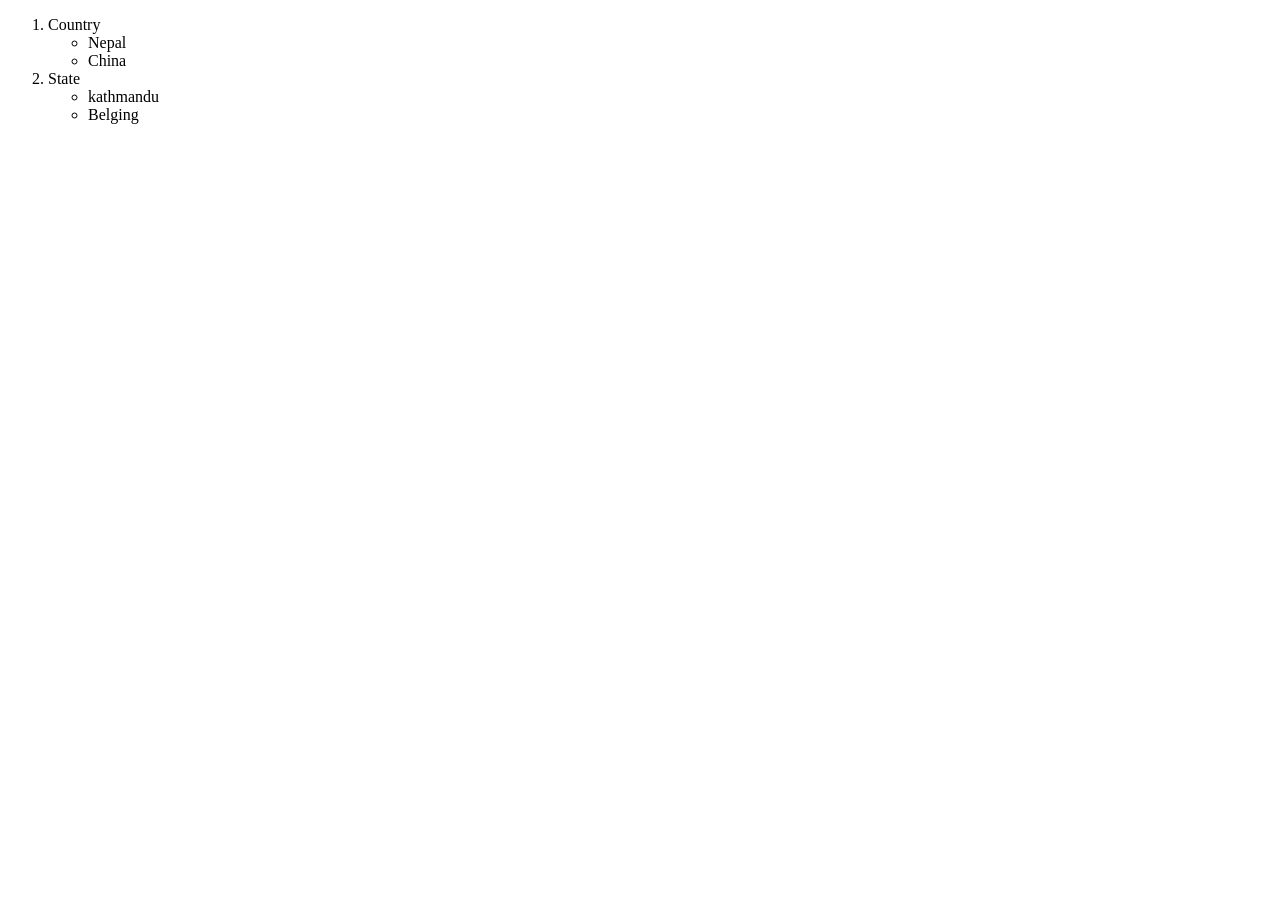
<file: htmlclass/index.html>
<!DOCTYPE html>
<html lang="en">
<head>
    <meta charset="UTF-8">
    <meta name="viewport" content="width=device-width, initial-scale=1.0">
    <title>List</title>
</head>
<body>
    <ol>
        <li>Country</li>
        <ul>
            <li>Nepal</li>
            <li>China</li>
        </ul>
        <li>State</li>
        <ul>
            <li>kathmandu</li>
            <li>Belging</li>
        </ul>
    </ol>
</body>
</file>
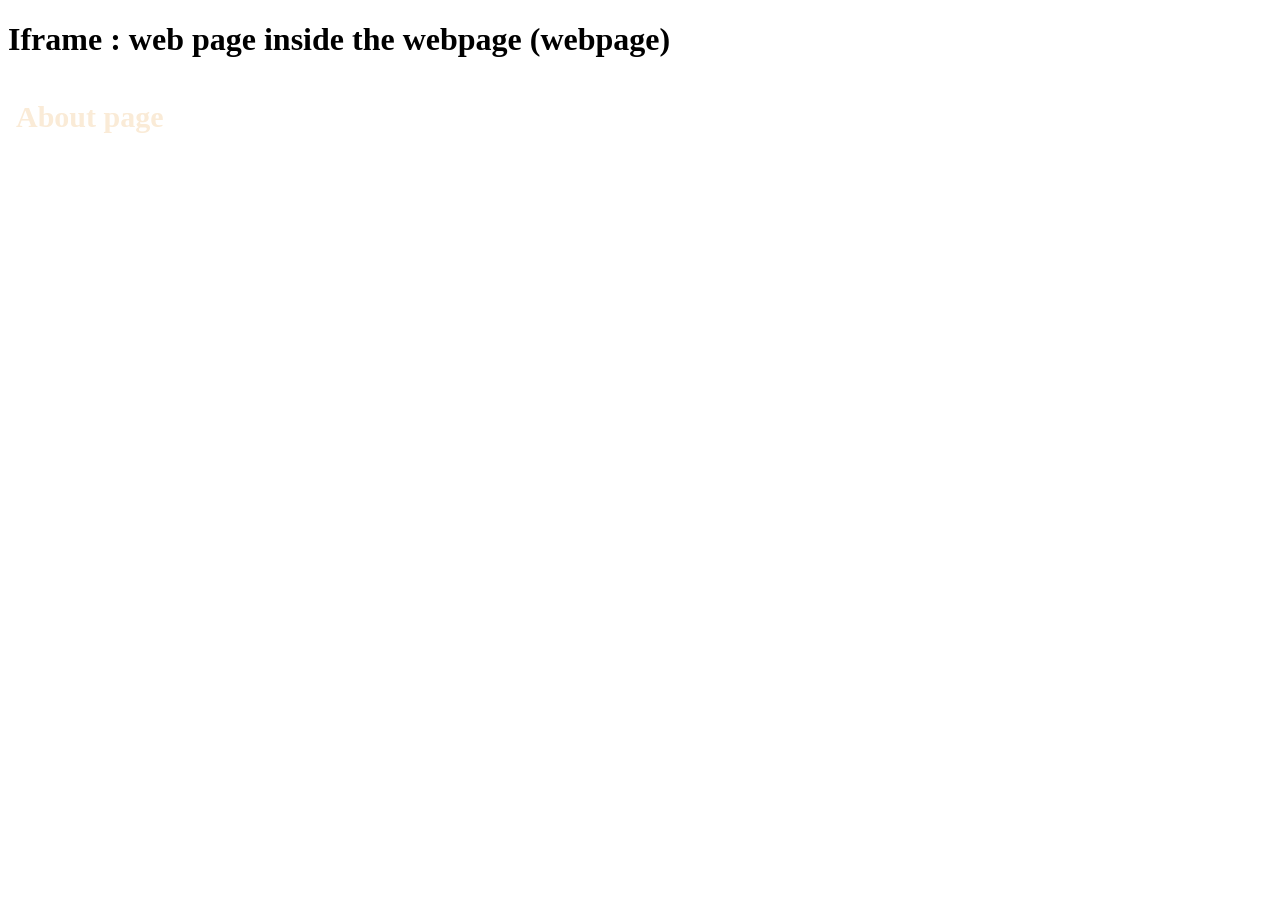
<file: day3/iframe-example.html>
<!DOCTYPE html>
<html lang="en">
<head>
    <meta charset="UTF-8">
    <meta name="viewport" content="width=device-width, initial-scale=1.0">
    <title>Document</title>
</head>
<body>
    <h1>Iframe : web page inside the webpage (webpage)</h1>
    <iframe src="./about.html" frameborder="0"
    height="500" width="500"></iframe>
    <iframe width="560" height="315" src="https://www.youtube.com/embed/vDliUg9gGdA?si=z3FKWLXW4qLYNrFO" title="YouTube video player" frameborder="0" allow="accelerometer; autoplay; clipboard-write; encrypted-media; gyroscope; picture-in-picture; web-share" referrerpolicy="strict-origin-when-cross-origin" allowfullscreen></iframe>
</body>
</html>
</file>
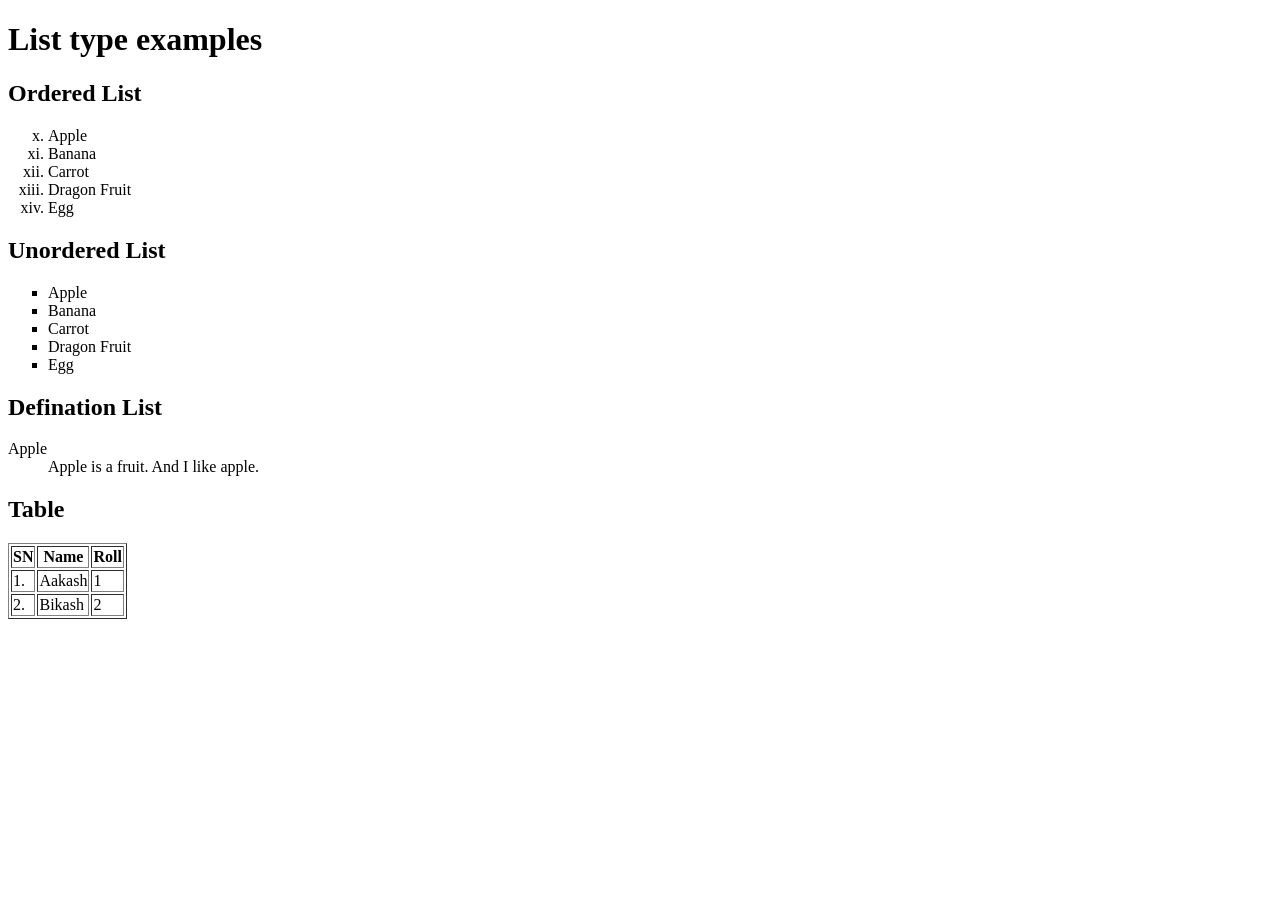
<file: day3/list-example.html>
<!DOCTYPE html>
<html lang="en">
<head>
    <meta charset="UTF-8">
    <meta name="viewport" content="width=device-width, initial-scale=1.0">
    <title>Document</title>
</head>
<body>
    <h1>List type examples</h1>
    <h2>Ordered List</h2>
    <ol type="i" start="10">
        <li>Apple</li>
          <li>Banana</li>
            <li>Carrot</li>
              <li>Dragon Fruit</li>
                <li>Egg</li>
    </ol>
    <h2>Unordered List</h2>
    <ul type="square">
     <li>Apple</li>
          <li>Banana</li>
            <li>Carrot</li>
              <li>Dragon Fruit</li>
                <li>Egg</li>
    </ul>
    <h2>Defination List</h2>
    <dl>
        <dt>Apple</dt>
        <dd>Apple is a fruit.
                     And I like apple.</dd>
    </dl>
    <h2>Table</h2>
    <table border="1">
        <tr>
            <th>SN</th>
            <th>Name</th>
            <th>Roll</th>
        </tr>
        <tr>
            <td>1.</td>
            <td>Aakash</td>
            <td>1</td>
        </tr>
         <tr>
            <td>2.</td>
            <td>Bikash</td>
            <td>2</td>
        </tr>
    </table>
</body>
</html>
</file>
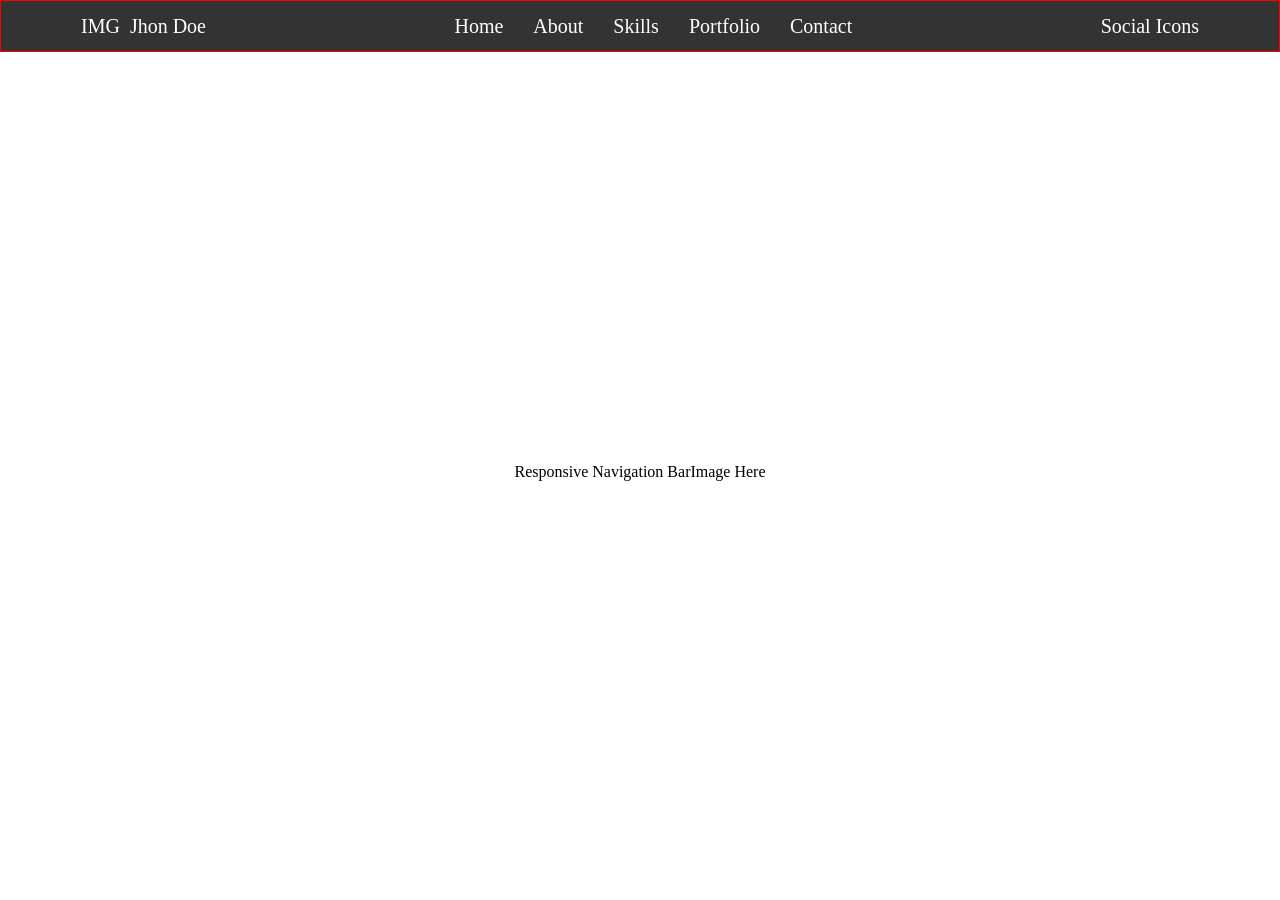
<file: designpractice/ResponsiveNagivationBar.html>
<!DOCTYPE html>
<html lang="en">

<head>
    <meta charset="UTF-8">
    <meta name="viewport" content="width=device-width, initial-scale=1.0">
    <title>Responsive Navigation Bar</title>
    <link rel="stylesheet" href="./ResponsiveNagivationBar.css" type="text/css">
</head>

<body>
    <div id="navbar">
        <div class="logo">
            <div class="logo-image">IMG</div>
            <div class="logo-title">Jhon Doe</div>
        </div>
        <div class="menu">
            <div class="home"> Home</div>
            <div class="about"> About</div>
            <div class="skills"> Skills</div>
            <div class="portfolio"> Portfolio</div>
            <div class="contact"> Contact</div>
        </div>
            <div class="social-icons">
                Social Icons
            </div>
        </div>
        <!-- Content Section -->
        <div id="container">
            <div id="title">Responsive Navigation Bar</div>
            <div>Image Here</div>
        </div>
</body>

</html>
</file>
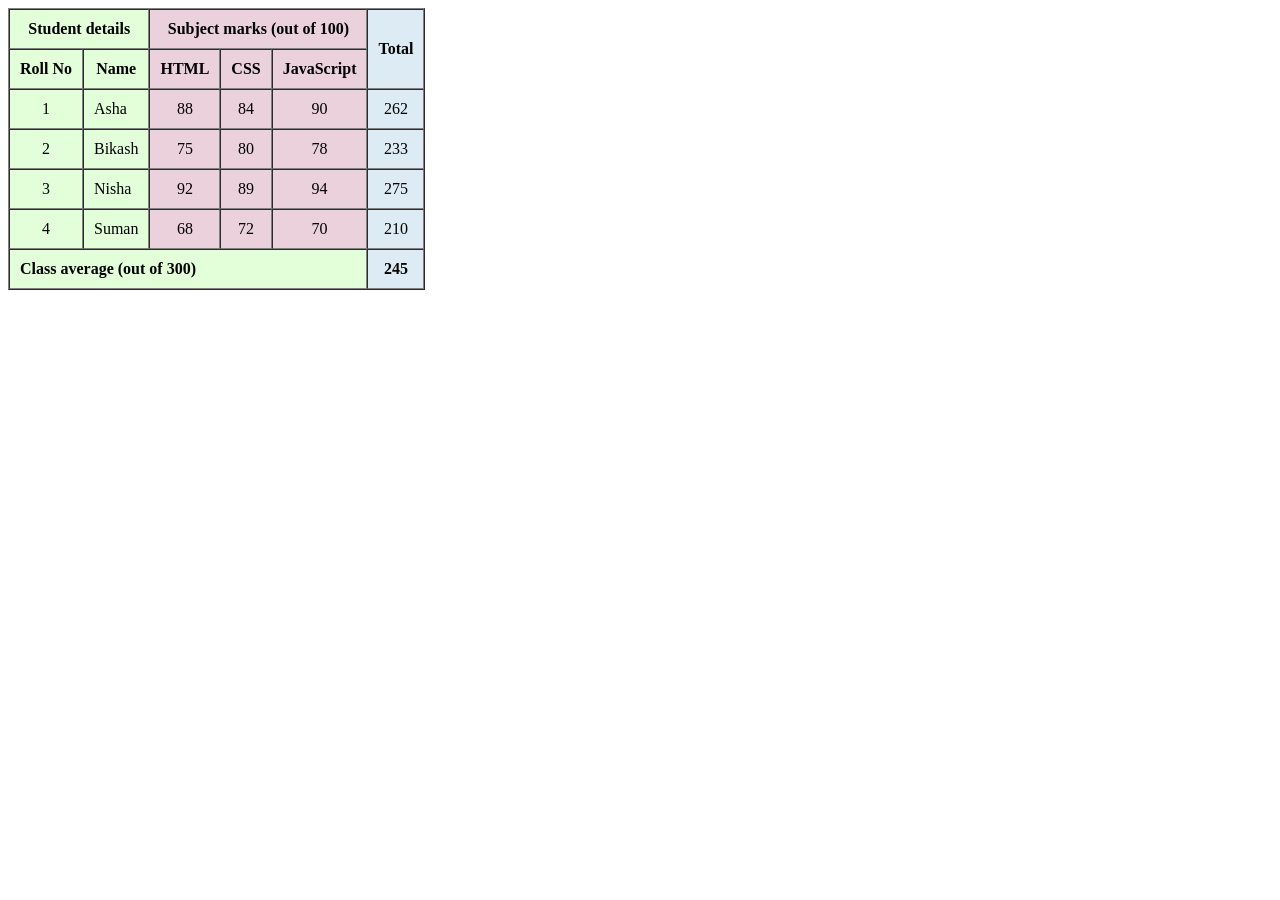
<file: Marksheet Task/task1.html>
<!DOCTYPE html>
<html>

<head>
    <title>Student Marksheet</title>
</head>

<body>

    <table border="1" cellspacing="0" cellpadding="10">

        <colgroup>
            <col span="2" style="background-color: #E2FFDA">
            <col span="3" style="background-color: #EAD1DC">
            <col style="background-color: #DDEBF4">
        </colgroup>

        <tr>
            <th colspan="2">Student details</th>
            <th colspan="3">Subject marks (out of 100)</th>
            <th rowspan="2">Total</th>
        </tr>

        <tr>
            <th>Roll No</th>
            <th>Name</th>
            <th>HTML</th>
            <th>CSS</th>
            <th>JavaScript</th>
        </tr>

        <tr>
            <td align="center">1</td>
            <td>Asha</td>
            <td align="center">88</td>
            <td align="center">84</td>
            <td align="center">90</td>
            <td align="center">262</td>
        </tr>

        <tr>
            <td align="center">2</td>
            <td>Bikash</td>
            <td align="center">75</td>
            <td align="center">80</td>
            <td align="center">78</td>
            <td align="center">233</td>
        </tr>

        <tr>
            <td align="center">3</td>
            <td>Nisha</td>
            <td align="center">92</td>
            <td align="center">89</td>
            <td align="center">94</td>
            <td align="center">275</td>
        </tr>

        <tr>
            <td align="center">4</td>
            <td>Suman</td>
            <td align="center">68</td>
            <td align="center">72</td>
            <td align="center">70</td>
            <td align="center">210</td>
        </tr>

        <tr>
            <td colspan="5"><b>Class average (out of 300)</b></td>
            <td align="center"><b>245</b></td>
        </tr>

    </table>

</body>

</html>
</file>
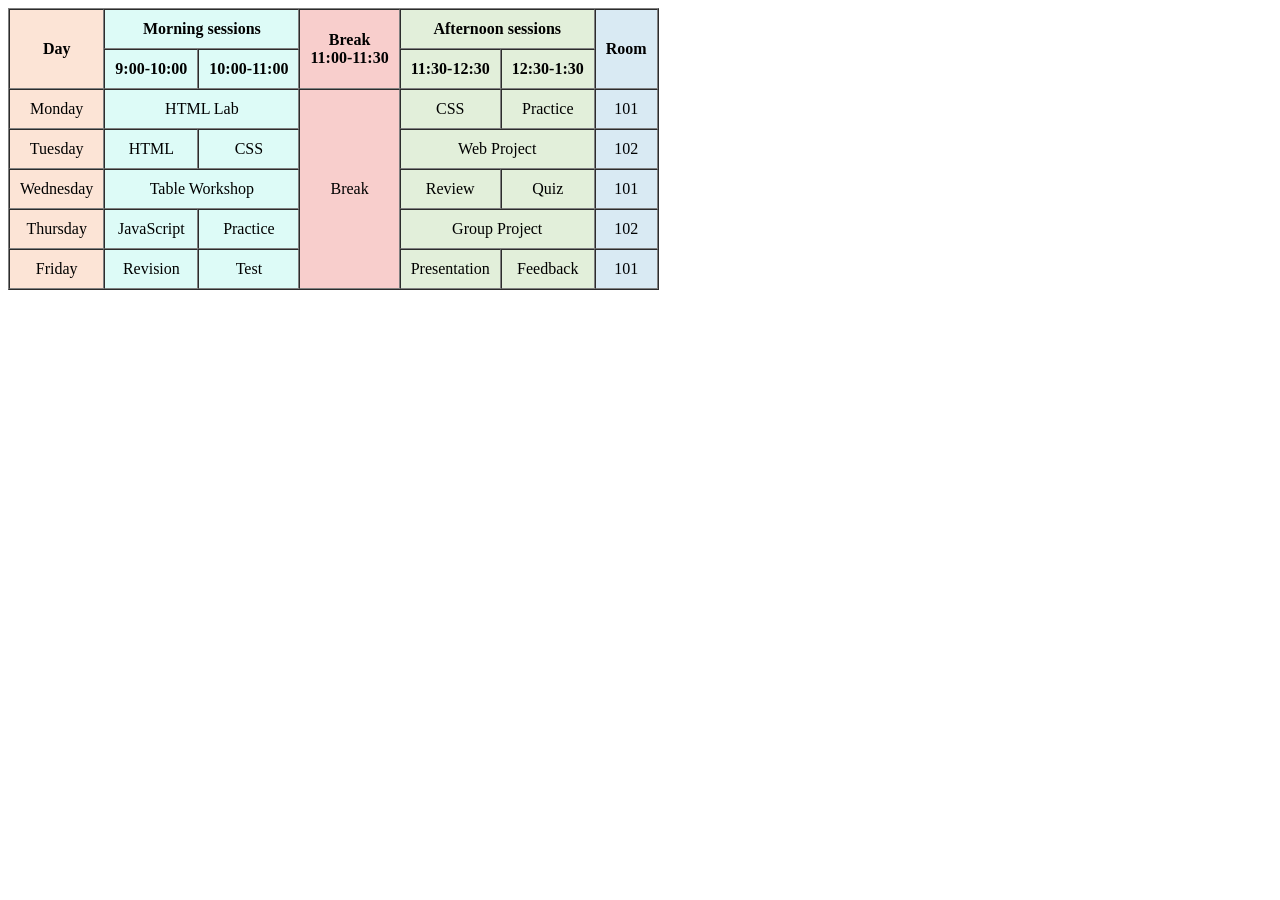
<file: Marksheet Task/task2.html>
<!DOCTYPE html>
<html>
<head>
  <title>Weekly Computer Lab Timetable</title>
</head>
<body>

<table border="1" cellspacing="0" cellpadding="10">

  <colgroup>
    <col style="background-color: #FCE4D6">
    <col span="2" style="background-color: #DDFBF7">
    <col style="background-color: #F8CECC">
    <col span="2" style="background-color: #E2EFDA">
    <col style="background-color: #D9EAF3">
  </colgroup>

  <tr>
    <th rowspan="2">Day</th>
    <th colspan="2">Morning sessions</th>
    <th rowspan="2">Break<br>11:00-11:30</th>
    <th colspan="2">Afternoon sessions</th>
    <th rowspan="2">Room</th>
  </tr>

  <tr>
    <th>9:00-10:00</th>
    <th>10:00-11:00</th>
    <th>11:30-12:30</th>
    <th>12:30-1:30</th>
  </tr>

  <tr>
    <td align="center">Monday</td>
    <td colspan="2" align="center">HTML Lab</td>
    <td rowspan="5" align="center">Break</td>
    <td align="center">CSS</td>
    <td align="center">Practice</td>
    <td align="center">101</td>
  </tr>

  <tr>
    <td align="center">Tuesday</td>
    <td align="center">HTML</td>
    <td align="center">CSS</td>
    <td colspan="2" align="center">Web Project</td>
    <td align="center">102</td>
  </tr>

  <tr>
    <td align="center">Wednesday</td>
    <td colspan="2" align="center">Table Workshop</td>
    <td align="center">Review</td>
    <td align="center">Quiz</td>
    <td align="center">101</td>
  </tr>

  <tr>
    <td align="center">Thursday</td>
    <td align="center">JavaScript</td>
    <td align="center">Practice</td>
    <td colspan="2" align="center">Group Project</td>
    <td align="center">102</td>
  </tr>

  <tr>
    <td align="center">Friday</td>
    <td align="center">Revision</td>
    <td align="center">Test</td>
    <td align="center">Presentation</td>
    <td align="center">Feedback</td>
    <td align="center">101</td>
  </tr>

</table>

</body>
</html>
</file>
<file: designpractice/ResponsiveNagivationBar.css>
/* global selector */
*{ 
padding: 0; 
margin: 0;
}
/* id slector */
#navbar{
    height: 50px;
    background-color: #333;
    border: 1px solid red;
    color: white;
    disPlay: flex;
align-items:center;
justify-content: space-between;
padding: 0PX 80px;
font-size: 20px;
}
#navbar .logo{
    display: flex;
    align-items: center;
    gap: 10px;
}
#navbar .menu{
    display: flex;
    align-items: center;
    gap: 30px;
}
#container{
    display: flex;
    justify-content: center;
    padding: 0px 150px;
    align-items: center;
    height: calc(100vh - 60px);
}
</file>
